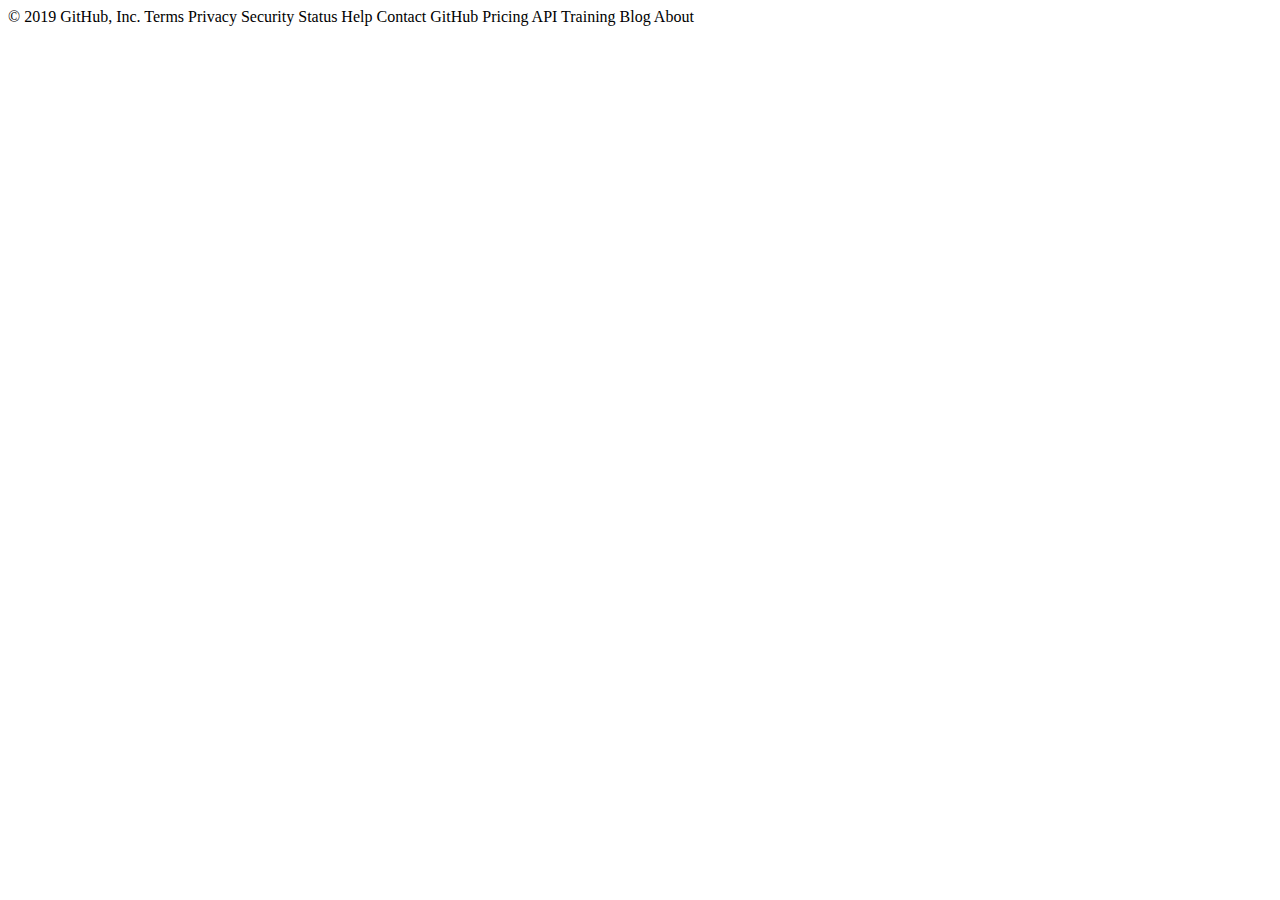
<file: assets/css/looptv.html>
<!DOCTYPE html>
<html lang="en-us">
  <head>
    <meta charset="UTF-8">
    <title>Favorite TV Shows</title>
  </head>
  <body>

    <script type="text/javascript">
      //creating 2 variables one is an empty array and a declare var
      var favTVshows = [];
      var tvShow=
      // For Loop Elements Repeats ??? Times repeats/runs through loop
      //3 times//
      for (var i = 1; i < 4; i++) {
            prompt ()
       
        //store the answer from a user in a variable call tvShow
        tvShow = prompt("What's your #" + i + " favorite TV show?");
        
        // Takes users fav tv show to the end of the array
        favTVshows.push(tvShow);
      }
      
      // looping over favtv shows array 3 times
      for (var j = 0; j < favTVshows.length; j++) {
       
       // Will alert the user of each individual favorite tv show//
        alert(favTVshows[j]);
      }
    </script>

  </body>
</html>
© 2019 GitHub, Inc.
Terms
Privacy
Security
Status
Help
Contact GitHub
Pricing
API
Training
Blog
About
</file>
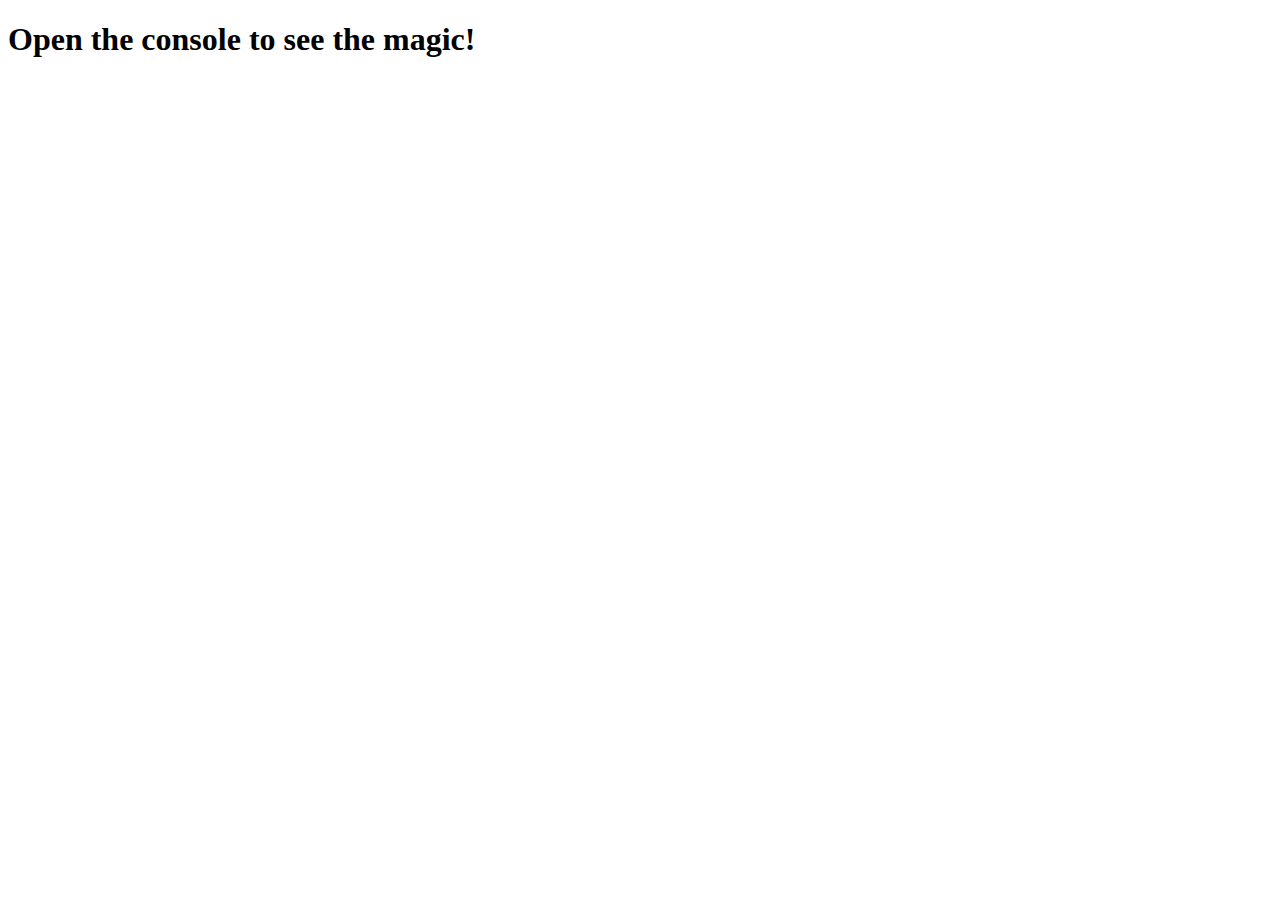
<file: assets/css/myfirstfunction.html>
<!DOCTYPE html>
<html lang="en-us">
  <head>
    <meta charset="UTF-8">
    <title>My First Function</title>
  </head>
  <body>

    <h1>Open the console to see the magic!</h1>

    <script>
      
      function adder(x,y,z) {
        console.log(x + y + z)
      }

      adder (2,4,6)
      
      function multiplier (x,y,z) {
        console.log (x * y * z)
      }

      multiplier (2,4,6)

      function isString (x,y,z) {
        if
          console.log ()
      }

      if (typeof x === "string" && typof y === "string" && typeof z === "string")
      
      // FUNCTIONS
      // ================================================================================
      // Create a Function called "adder" that take three arguments (x, y, z).
      // The function should add the arguments together, and log the result to the console.
      // Create a Function called "multiplier" that takes three arguments (x, y, z).
      // The function should multiply the arguments, and log the result to the console.
      // Create a Function called "isString" that takes three arguments (x, y, z).
      // "isString" determines if all three arguments are strings and logs an appropriate response to the console.
      // Create a Function called "vowelChecker" that takes in a single argument (x).
      // "vowlChecker" logs whether or not the input is a vowel.
      // BONUS
      // Creates a version of "adder" that returns its result. Function is called "adderReturn".
      // Creates a version of "multiplier" that returns its result. Function is called "multiplierReturn".
      // FUNCTION EXECUTION
      // ================================================================================
      // Add in the lines of code below necessary to call the functions we created above.
      // Call the adder function here.
      console.log("-------------------");
      // Call the multiplier function here.
      console.log("-------------------");
      // Call the isString function here.
      console.log("-------------------");
      // Call the vowelChecker function here.
      console.log("-------------------");
      // BONUS
      // Call the adderReturn function here and set it equal to a variable. Then log that variable to the console.
      console.log("-------------------");
      // Call the multiplierReturn function here and set it equal to a variable. Then log that variable to the console.
    </script>

  </body>
</html>
</file>
